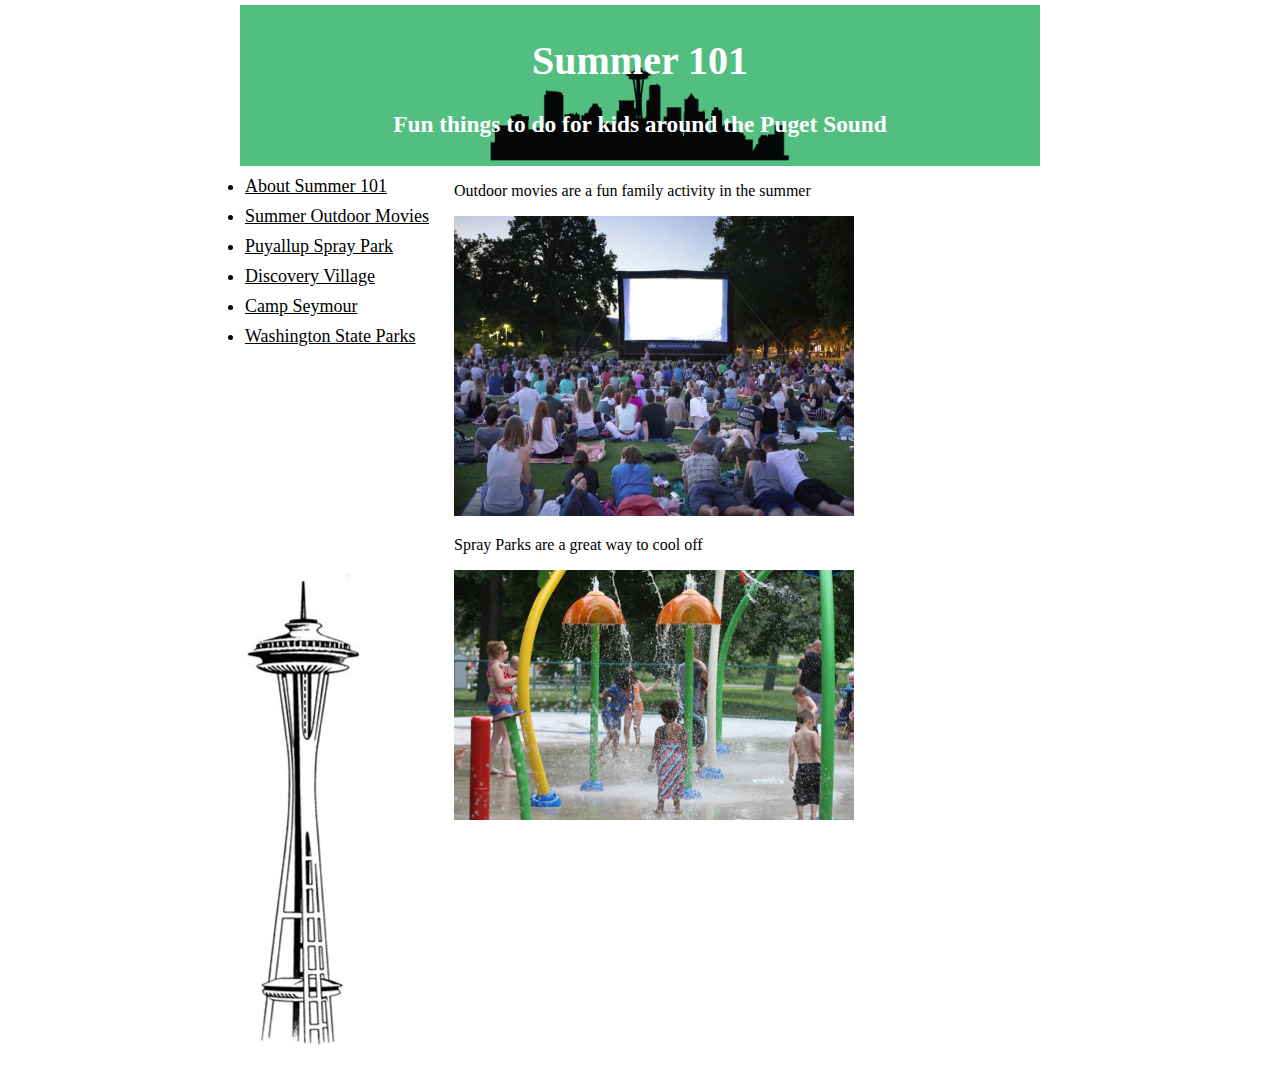
<file: index.html>
<!doctype html>
<html>
    <head>
        <title>Go Out & Play</title>
        <link rel="stylesheet" href="index.css">
    </head>
    <body>
        <header>
            <h1>Summer 101</h1>
            <h3>Fun things to do for kids around the Puget Sound</h3>
        </header>
        <nav>
        
               <li>
                <a href="aboutus.html">About Summer 101</a> 
                </li>
                <li>
                    <a href= http://redtri.com/seattle/summertime-in-seattle-outdoor-movie-series/">Summer Outdoor Movies</a>
                </li>
                <li>
                    <a href=http://www.cityofpuyallup.org/Facilities/Facility/Details/Kiwanis-Kids-Spray-Park-in-Pioneer-Park-8">Puyallup Spray Park</a>
                </li>
                <li>
                    <a href=http://www.discovery-village.com/home?bcsi-ac-d51f75fa2280ae4e=27637B3D00000005MI0FIKWqp5XzQ9H+zTheWNg7r8UUAAAABQAAACMaEgCAcAAABQAAAN2BAAA=">Discovery Village</a>
                </li>
                <li>
                    <a href="https://www.campseymour.org/">Camp Seymour</a>
                </li>
                <li>
                    <a href="http://www.parks.wa.gov/">Washington State Parks</a>
                </li>
        </nav>
        <section> <p>Outdoor movies are a fun family activity in the summer</p>
            <img src="img/movie_night.jpg" height="300" width="400">
            <p>Spray Parks are a great way to cool off</p>
            <img src="img/splash.jpg" width="400" height="250">
        </section>
    </body>
</html>
</file>
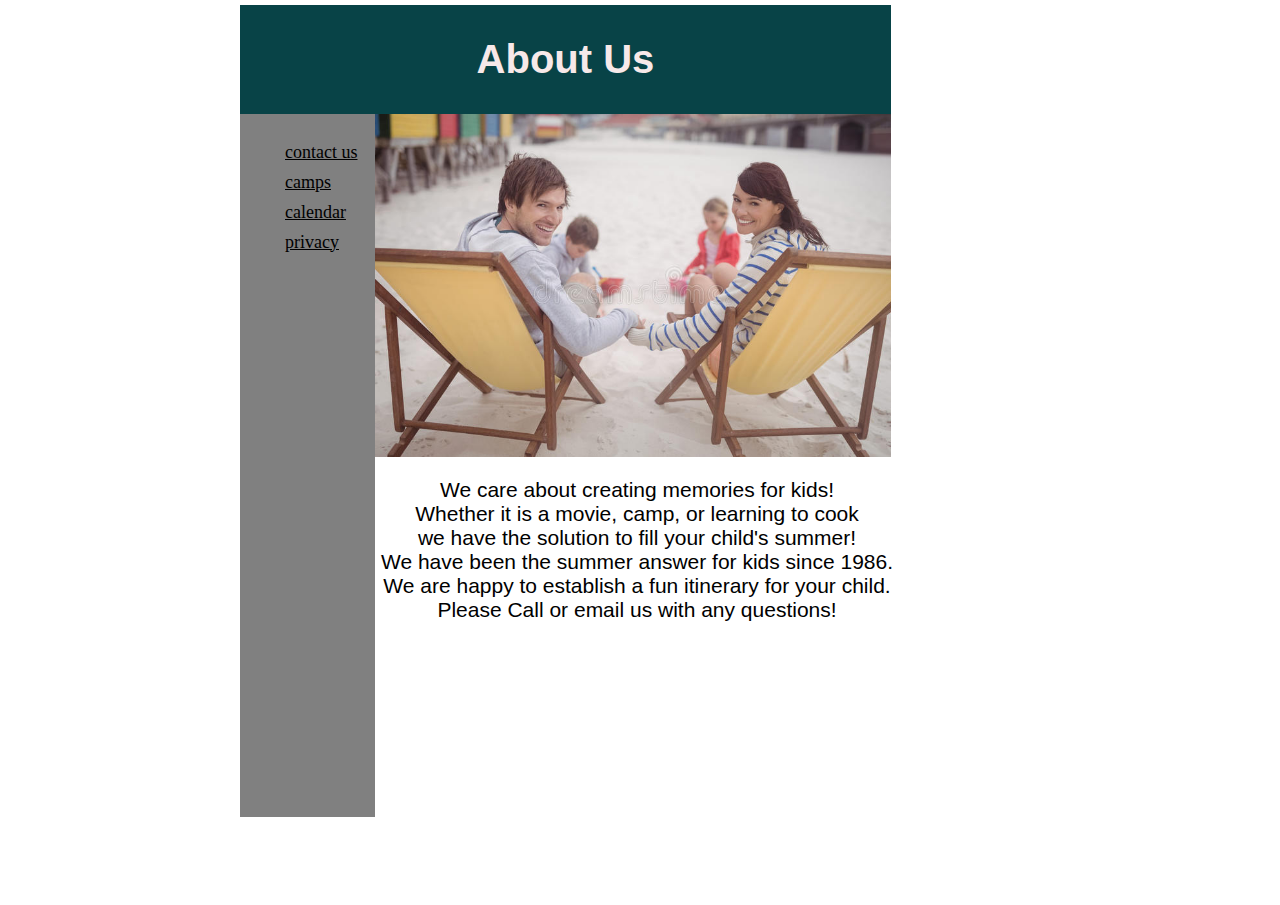
<file: aboutus.html>
<DOCTYPE HTML>
        <html>
            <head>
                <link rel="stylesheet" href="style.css">
                <title>About Us
                </title>
            </head>
            <body>
                <header>
                    <h1>About Us</h1>
                </header>
            <nav>
                    <ul>
                        <li>
                            <a href ="aboutus.html">contact us</a>
                        </li>
                        <li>
                            <a href ="aboutus.hmtl">camps</a>
                        </li>
                        <li>
                            <a href = "aboutus.html">calendar</a>
                        </li>
                        <li>
                            <a href ="aboutus.html">privacy</a></li>
                    </ul>
                </nav>
                <section>
                        <img src="img/portrait-parents-relaxing-launge-chairs-children-playing-background-smiling-beach-91777383.jpg">
                <p id="wecare"> We care about creating memories for kids! <br>Whether it is a movie, camp, or learning to cook <br> we have the solution to fill your child's summer! <br> We have been the summer answer for kids since 1986. <br> We are happy to establish a fun itinerary for your child. <br> Please Call or email us with any questions!
                </p>
                </section>
            </body>
        </html>
</file>
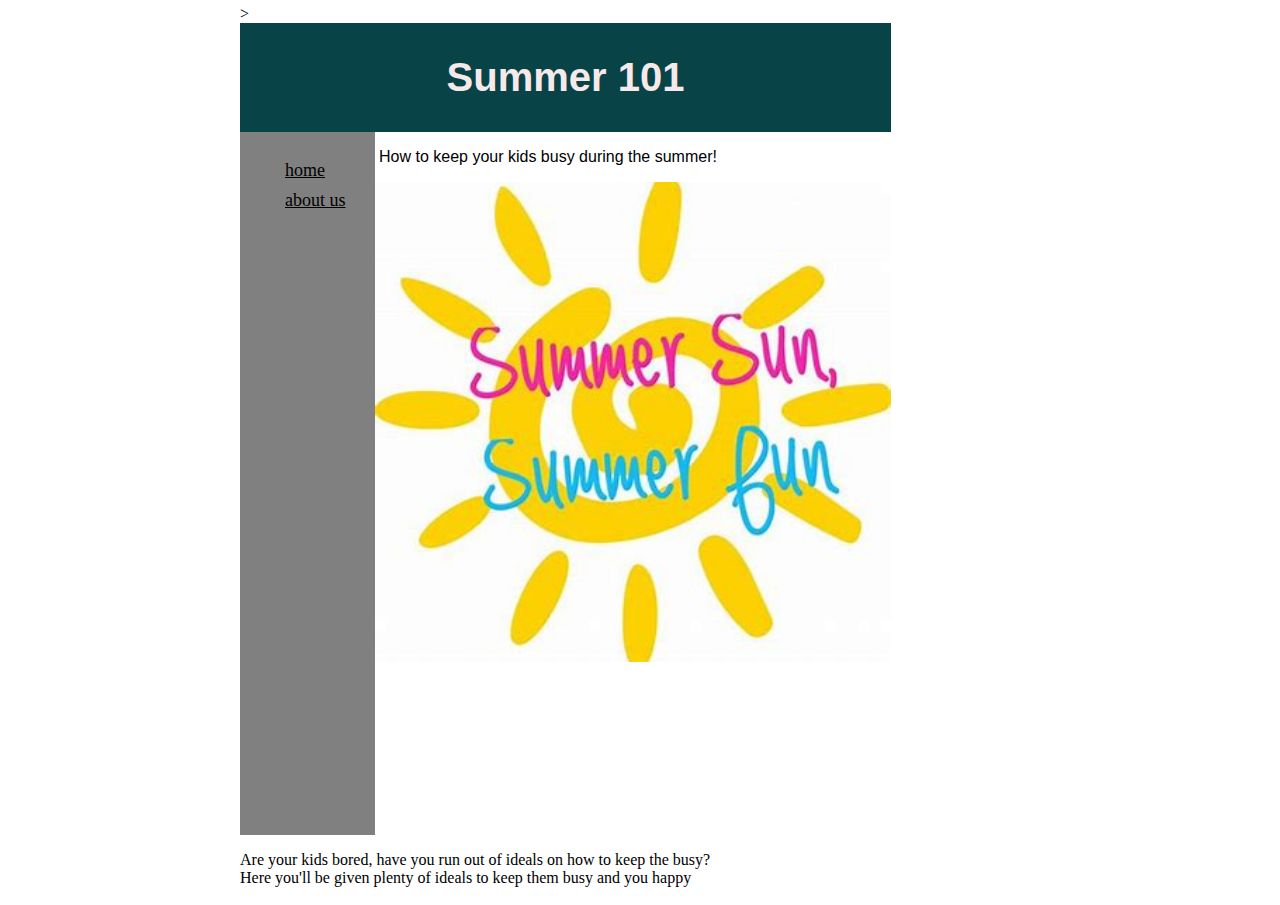
<file: Summer101.html>
<!DOCTYPE html>>
<html>
    <head>
        <title>Summer 101</title>
        <link rel="stylesheet" href="style.css">
        </head>
        <body>
            <header>
                <h1>Summer 101</h1>
            </header>
            <nav>
                 <ul>
                    <li> 
                        <a href="Summer101.html">home</a>
                    
                    </li>
                    <li>
                        <a href=" Summer101.html">about us</a>
                        
                    </li>
                 </ul>
                </nav>
                <section>
                    <p id="howto"> How to keep your kids busy during the summer!</p>
              <img src="img/thRT2ATMWD.jpg" alt="summersunfun"class="funsun">
                </section>
                <article> 
                    <p id="areyour">Are your kids bored, have you run out of ideals on how to keep the busy?
                      <br>  Here you'll be given plenty of ideals to keep them busy and you happy</p>   
                </article>
            
                
        </body>
</html
</file>
<file: index.css>
html {

    height: 100%;

  }

 body {

     width: 800px;

     margin: 0 auto;

     padding-top: 5px;

     height: 100%;

  }

 header {
    
        background:url(img/skylinesea.png) no-repeat;
        background-position: center bottom; 
        
    

      background-color: #52BE80;


      color:white;

      text-align: center;

      padding: 5px;

      font-size: 20px;

      display: block;

      width: 790px;

  }

 nav {
    background:url(img/spn.jpg) no-repeat;
    background-position: right bottom;

      line-height:30px;

      background-color:#ffffff;

      min-height:100%;

      width:200px;

      display: inline-block;

      vertical-align: top;

      padding: 5px;

      font-size: 18px;

  }

 nav ul {

      list-style-type: none;

  }

 a {

     color: black;

  }

 section {

      width: 575px;

      display: inline-block;

  }

 footer {

      width: 790px;

      background-color:black;

      color:white;

      text-align: center;

      padding: 5px;

      display: block;

  }
</file>
<file: style.css>
html {
    height: 100%;
  }
 body {
     width: 800px;
     margin: 0 auto;
     padding-top: 5px;
     height: 100%;
  }
 header {
      background-color:rgb(8, 67, 71);
      color:rgb(247, 233, 233);
      text-align: center;
      padding: 5px;
      font-size: 20px;
      display: block;
      width: 641px;
      font-family: Arial, Helvetica, sans-serif
  }
  #wecare {
      font-size: 21px;
      text-align: center;
  }
 nav {
      line-height:30px;
      background-color:gray;
      min-height:77%;
      width:125px;
      display: inline-block;
      vertical-align: top;
      padding: 5px;
      font-size: 18px;
      height: 59px;
  }
 nav ul {
      list-style-type: none;
  }
 a {
     color: black;
  }
 section {
      width: 516px;
      display: inline-block;
      font-family: Arial, Helvetica, sans-serif;
  }
  img {
      width: 516px;
      height: auto;
      margin-left: -4px;
  }
 footer {
      width: 790px;
      background-color:black;
      color:white;
      text-align: center;
      padding: 5px;
      display: block;
  }
</file>
